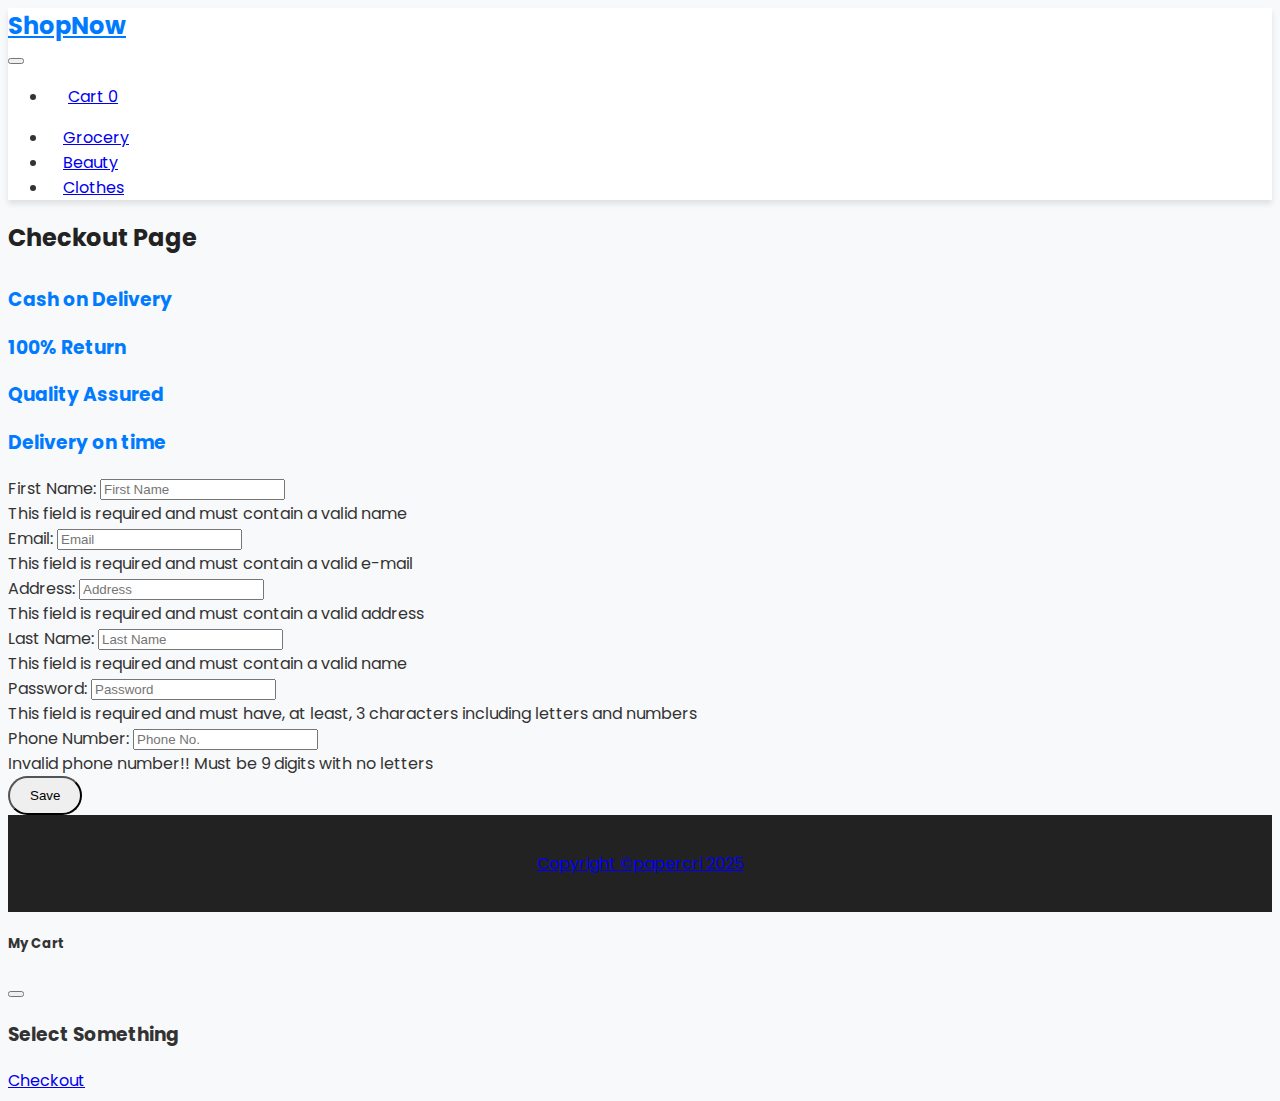
<file: checkout.html>
<!DOCTYPE html>
<html lang="en">

<head>
	<meta charset="utf-8" />
	<meta name="viewport" content="width=device-width, initial-scale=1, shrink-to-fit=no" />
	<meta name="description" content="" />
	<meta name="author" content="" />
	<title>Checkout</title>
	<!-- Favicon-->
	<link rel="icon" type="image/x-icon" href="images/favicon.ico" />
	<link href="https://cdn.jsdelivr.net/npm/bootstrap@5.3.0/dist/css/bootstrap.min.css" rel="stylesheet"
		integrity="sha384-9ndCyUaIbzAi2FUVXJi0CjmCapSmO7SnpJef0486qhLnuZ2cdeRhO02iuK6FUUVM" crossorigin="anonymous">

	<!-- Fontawesome icons-->
	<link rel="stylesheet" href="https://cdnjs.cloudflare.com/ajax/libs/font-awesome/6.4.0/css/all.min.css"
		integrity="sha512-iecdLmaskl7CVkqkXNQ/ZH/XLlvWZOJyj7Yy7tcenmpD1ypASozpmT/E0iPtmFIB46ZmdtAc9eNBvH0H/ZpiBw=="
		crossorigin="anonymous" referrerpolicy="no-referrer" />
		<link rel="preconnect" href="https://fonts.googleapis.com">
		<link rel="preconnect" href="https://fonts.gstatic.com" crossorigin>
		<link href="https://fonts.googleapis.com/css2?family=Poppins:ital,wght@0,100;0,200;0,300;0,400;0,500;0,600;0,700;0,800;0,900;1,100;1,200;1,300;1,400;1,500;1,600;1,700;1,800;1,900&display=swap" rel="stylesheet">
	<link rel="stylesheet" href="css/myStyles.css" >
</head>

<body>
	<!-- Navigation-->
	<nav class="navbar py-3 py-lg-0 navbar-light bg-light navbar-expand-lg" id="navbar-example2">
		<div class="container d-flex">
			<a class="navbar-brand" href="index.html">ShopNow</a>
			<div class="d-flex flex-row order-lg-last align-items-center">

				<button type="button" class="navbar-toggler order-last collapsed" data-bs-toggle="collapse"
					data-bs-target="#navbar" aria-expanded="false" aria-controls="navbar">
					<span class="navbar-toggler-icon"></span>
				</button>
				<ul class="navbar-nav me-3 me-lg-0 d-flex flex-row align-items-center">
					<li class="dropdown search-dropdown nav-item py-lg-3">
						<a href="javascript:void(0)" class="btn btn-outline-dark flex-center" type="button"
							data-bs-toggle="modal" data-bs-target="#cartModal" onclick="open_modal()"
							data-bs-auto-close="outside">
							<i class="fas fa-shopping-cart me-1"></i> Cart <span
								class="badge bg-dark text-white ms-1 rounded-pill" id="count_product">0</span>
						</a>
					</li>
				</ul>
			</div>

			<div id="navbar" class="navbar-collapse collapse">

				<ul class="navbar-nav me-auto mb-4 mb-lg-0 ms-lg-5">
					<li class="nav-item">
						<a class="nav-link" href="#grocery"><i class="fas fa-shopping-basket"></i> Grocery</a>
					</li>
					<li class="nav-item">
						<a class="nav-link" href="#beauty"><i class="fas fa-heart"></i> Beauty</a>
					</li>
					<li class="nav-item">
						<a class="nav-link" href="#clothes"><i class="fas fa-tshirt"></i> Clothes</a>
					</li>

				</ul>
			</div>
		</div>
	</nav>
	<div class="container">
		<h2 class="text-center head m-4">Checkout Page</h2>

		<div class="row mr-0">
			<div class="col-sm-6">
				<h3 class="my-3 bord  text-center rounded"><i class="fas fa-dollar-sign p-2"></i>Cash on Delivery</h3>
			</div>
			<div class="col-sm-6 ">
				<h3 class="my-3 bord  text-center rounded"><i class="fas fa-arrows-alt-h p-2"></i>100% Return</h3>
			</div>
		</div>

		<div class="row mr-0">
			<div class="col-sm-6">
				<h3 class="my-3 bord  text-center rounded"><i class="far fa-thumbs-up p-2"></i>Quality Assured</h3>
			</div>
			<div class="col-sm-6 ">
				<h3 class="my-3 bord  text-center rounded"><i class="fas fa-stopwatch p-2"></i>Delivery on time</h3>
			</div>
		</div>
		<form class="form" id="validate" novalidate>
			<div class="row bord p-5 shadow m-5 rounded">
				<div class="col-sm-6">
					<div class="mt-3">
						<label for="fName" class="form-label">First Name:</label>
						<input id="fName" class="form-control ml-3" type="text" placeholder="First Name" />
						<div id="errorName" class="invalid-feedback">This field is required and must contain a valid name
						</div>
					</div>
					<div class="mt-3 ">
						<label for="fEmail" class="form-label">Email:</label>
						<input id="fEmail" class="form-control ml-3" type="email" placeholder="Email" minlength="3" />
						<div id="errorEmail" class="invalid-feedback">This field is required and must contain a valid e-mail</div>
					</div>
					<div class="mt-3 ">
						<label for="fAddress" class="form-label">Address:</label>
						<input id="fAddress" class="form-control" type="text" placeholder="Address" minlength="3" />
						<div id="errorAddress" class="invalid-feedback">This field is required and must contain a valid address
						</div>
					</div>
				</div>
				<div class="col-sm-6">
					<div class="mt-3">
						<label for="fLastN" class="form-label">Last Name:</label>
						<input id="fLastN" class="form-control" type="text" placeholder="Last Name" minlength="3" />
						<div id="errorLastN" class="invalid-feedback">This field is required and must contain a valid name
						</div>
					</div>
					<div class="mt-3">
						<label for="fPassword" class="form-label">Password:</label>
						<input id="fPassword" class="form-control" title="(4-8 characters)" type="password"
							placeholder="Password" />
						<div id="errorPassword" class="invalid-feedback">This field is required and must have, at least, 3
							characters including letters and numbers</div>
					</div>
					<div class="mt-3">
						<label for="fPhone" class="form-label">Phone Number:</label>
						<input id="fPhone" class="form-control" type="number" placeholder="Phone No." />
						<div id="errorPhone" class="invalid-feedback">Invalid phone number!! Must be 9 digits with no
							letters</div>
					</div>
				</div>
				<div class="col-12 mt-4 text-center">
					<button type="submit" id="btn" class="btn btn-outline-dark m-3">
						<i class="fas fa-cart-arrow-down p-2"></i>Save
					</button>
				</div>
			</div>
		</form>

	</div>


	<!-- Footer-->
	<footer class="py-3 bg-dark">
		<div class="container">
			<p class="m-0 text-center"><a class="m-0 text-center text-white text-decoration-none" href="https://github.com/papercri" target="_Blank">Copyright &copy;papercri 2025</a></p>
		</div>
	</footer>

	<div class="modal fade" id="cartModal" tabindex="-1" aria-labelledby="exampleModalLabel" aria-hidden="true">
		<div class="modal-dialog">
			<div class="modal-content">
				<div class="modal-header">
					<h5 class="modal-title" id="exampleModalLabel"><i class="fas fa-cart-arrow-down"></i> My Cart</h5>
					<button type="button" class="btn-close" data-bs-dismiss="modal" aria-label="Close"></button>
				</div>
				<div class="modal-body">
					<div>
						<ul class="list">

						</ul>
						<div>
							<h3 class="text-center bill px-5">Select Something</h3>
						</div>
						<div class="text-center">
							<a href="checkout.html" class="btn btn-primary m-3">Checkout</a>
						</div>
					</div>
				</div>
			</div>
		</div>
	</div>

	<!-- Bootstrap core JS-->
	<script src="https://cdn.jsdelivr.net/npm/bootstrap@5.3.0/dist/js/bootstrap.bundle.min.js"
		integrity="sha384-geWF76RCwLtnZ8qwWowPQNguL3RmwHVBC9FhGdlKrxdiJJigb/j/68SIy3Te4Bkz"
		crossorigin="anonymous"></script>


	<!-- Core theme JS-->
	<script src="js/checkout.js"></script>
</body>

</html>
</file>
<file: css/myStyles.css>
/* General Styles */
body {
    font-family: 'Poppins', sans-serif;
    background-color: #f8f9fa;
    color: #333;
}

h2 {
    font-weight: 700;
    margin-bottom: 30px;
    color: #222;
}
.my-3{
    color: #007bff;
   
}
/* Navbar */
.navbar {
    box-shadow: 0 4px 6px rgba(0, 0, 0, 0.1);
    background-color: #fff !important;
}

.navbar-brand {
    font-size: 1.5rem;
    font-weight: 700;
    color: #007bff !important;
}

.navbar-nav .nav-link {
    font-size: 1rem;
    padding: 10px 15px;
    transition: color 0.3s;
}

.navbar-nav .nav-link:hover {
    color: #007bff;
}

/* Header */
header {
    background: linear-gradient(to right, #007bff, #6610f2);
    color: white;
    text-align: center;
    padding: 60px 0;
}

/* Cards */
.card {
    transition: all 0.3s ease-in-out;
    border: none;
    border-radius: 10px;
    box-shadow: 0 2px 10px rgba(0, 0, 0, 0.1);
}

.card:hover {
    transform: translateY(-5px);
    box-shadow: 0 4px 15px rgba(0, 0, 0, 0.2);
}

.card-img-top {
    padding: 10px;
    border-radius: 15px;
    height: 300px;
    margin: 0 auto;
}

.card-footer {
    background-color: transparent;
}

/* Buttons */
.btn-outline-dark {
    transition: all 0.3s ease-in-out;
    border-radius: 30px;
    padding: 10px 20px;
}

.btn-outline-dark:hover {
    background-color: #007bff;
    color: white;
    border-color: #007bff;
}

/* Footer */
footer {
    background-color: #222;
    color: white;
    text-align: center;
    padding: 20px 0;
}


@media (max-width: 768px) {
    .navbar-nav {
        text-align: center;
    }
    
    .navbar-collapse {
        background: white;
        padding: 10px;
    }
    .h-100 {
        width: 200px !important;
        margin: 0 auto;
    }
}
</file>
